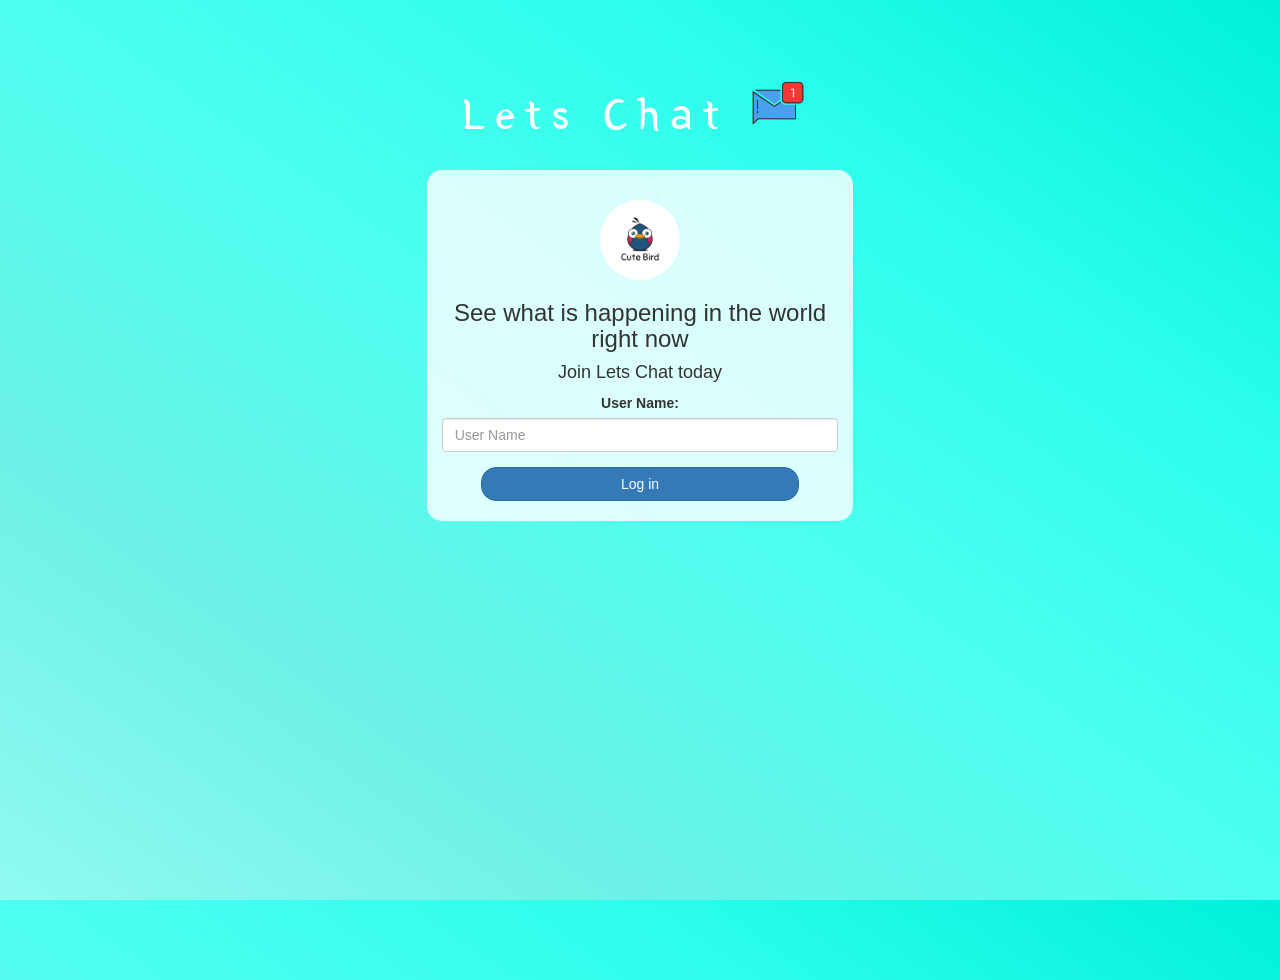
<file: index.html>
<!DOCTYPE html>
<html>
<head>
	<title>Lets Chat</title>
<link href="https://fonts.googleapis.com/css?family=Yeon+Sung&display=swap" rel="stylesheet"><meta name="viewport" content="width=device-width, initial-scale=1">

<link rel="stylesheet" href="https://maxcdn.bootstrapcdn.com/bootstrap/3.4.0/css/bootstrap.min.css">
<script src="https://ajax.googleapis.com/ajax/libs/jquery/3.4.1/jquery.min.js"></script>
<script src="https://maxcdn.bootstrapcdn.com/bootstrap/3.4.0/js/bootstrap.min.js"></script>

<link rel="stylesheet" type="text/css" href="style.css">
<script src="kwitter.js"></script>
</head>
<body>
<center>
	<h1 class="header">	
		Lets Chat	<sup>
	<img src="m2.png">
	</sup>
</h1>
	<div class="col-lg-4 col-md-6 col-sm-6 col-xs-11 login_div">
	<img src="logo.png" class="logo">
		<h3 >See what is happening in the world right now</h3>
		<h4 >Join Lets Chat today</h4>
		<div class="form-group">
		  <label >User Name:</label>
          <input type="text" id="user_name" class="form-control" placeholder="User Name">
		</div>
		<button id="login_button" class="btn btn-primary" onclick="addUser()">Log in</button>
		<br><br>
	</div>
</center>
</body>
</html>
</file>
<file: style.css>
html, body
{
  height: 100%;
  margin: 0;
}

body
{
background-image: linear-gradient(to right top, #91faf1, #6df1e6, #4efff0, #2cfdec, #00f0dc);
}
.header
{
	color: white;font-family: 'Yeon Sung';font-size: 45px;letter-spacing: 10px;margin-top: 80px;
}
.header img
{
	width: 80px;margin-left: -15px;
}

.login_div
{
	background: rgba(255,255,255,0.8);float: none;border-radius: 15px;
}

.logo
{
	width: 80px;margin-top: 30px;border-radius: 40px;
}

#login_button
{
	width: 80%;border-radius: 15px;
}

.room_name
{
	cursor: pointer;
	font-size: 20px;
}


#logout
{
	font-size: 20px; float: right;
}


#output
{
	padding: 10px; width:80%;background: rgba(255,255,255,0.8);border-radius: 15px;
}

.input_div_room_page
{
	width: 80%;
}

.input_div label
{
	color: white;font-size: 20px;
}


.input_div_message_page
{
	position: fixed;bottom: 0px;width: 100%;background: rgba(255,255,255,0.8);
}
.input_div_message_page label
{
	color: black;
}
.input_div_message_page #msg
{
	width: 80%;
}
.input_div_message_page button
{
	margin-top: 15px;
	width: 50%; 
}
.color_white
{
	color: white
}

.user_tick
{
	width:20px;
}
.message_h4
{
	padding-left:5px;color:grey;
}
</file>
